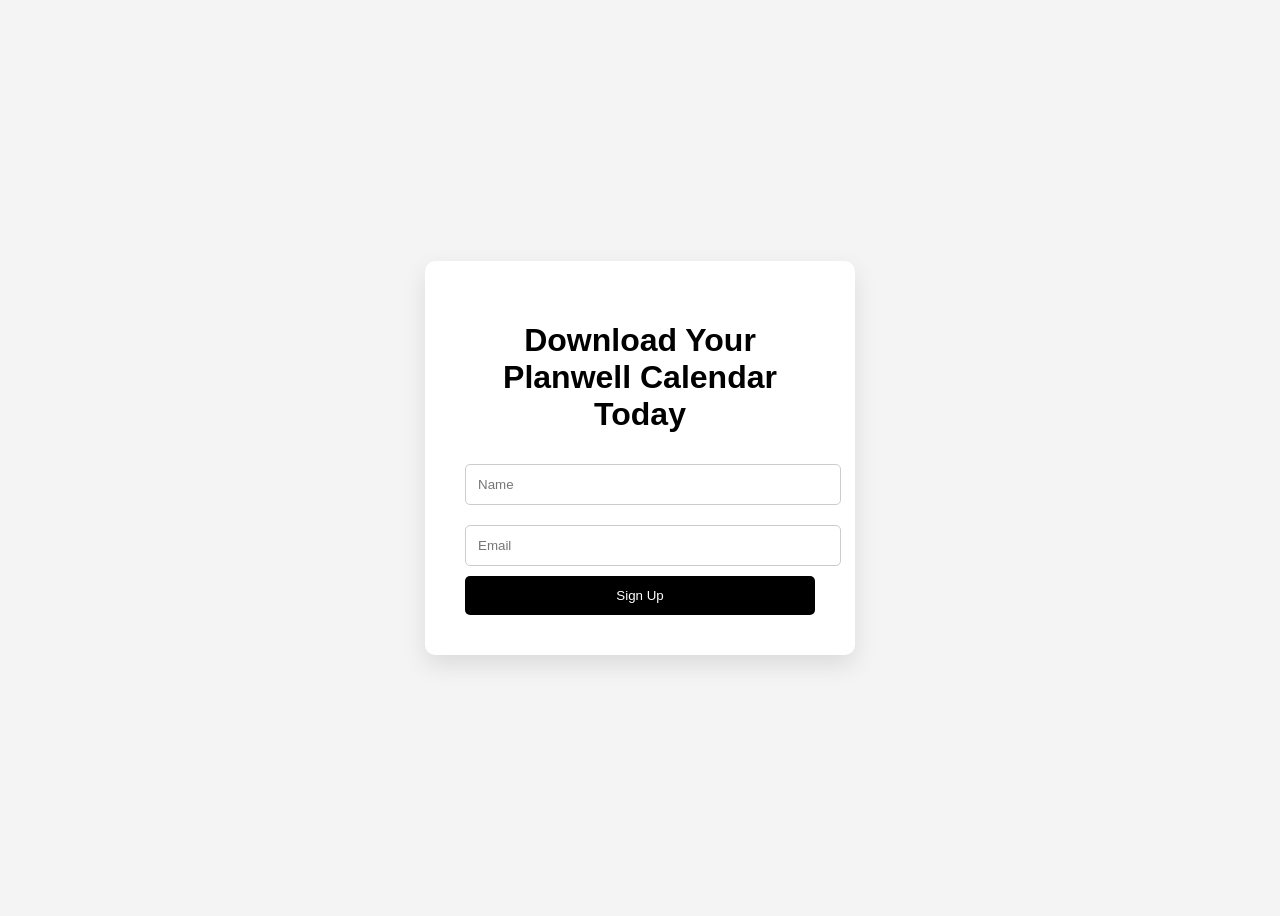
<file: signup.html>
<!DOCTYPE html>
<html lang="en">
<head>

<meta charset="UTF-8">
<meta name="viewport" content="width=device-width, initial-scale=1.0">

<title>Calendar Sign Up</title>

<style>

body{
font-family: Arial;
background:#f4f4f4;
display:flex;
justify-content:center;
align-items:center;
height:100vh;
}

.signup-box{
background:white;
padding:40px;
border-radius:10px;
box-shadow:0 10px 25px rgba(0,0,0,0.1);
text-align:center;
width:350px;
}

.signup-box input{
width:100%;
padding:12px;
margin:10px 0;
border:1px solid #ccc;
border-radius:5px;
}

.signup-btn{
width:100%;
padding:12px;
background:black;
color:white;
border:none;
border-radius:5px;
cursor:pointer;
}

.download{
margin-top:20px;
display:none;
}

.download a{
background:#c7c4a1;
color:white;
padding:10px 20px;
text-decoration:none;
border-radius:5px;
}

</style>

</head>

<body>

<div class="signup-box">

<h1>Download Your Planwell Calendar Today</h1>

<form onsubmit="showDownload(event)">

<input type="text" placeholder="Name" required>

<input type="email" placeholder="Email" required>

<button class="signup-btn">Sign Up</button>

</form>

<div class="download" id="downloadSection">

<p>Your calendar is ready!</p>

<a href="onlinecalendar.pdf" download>
Download Calendar
</a>

</div>

</div>

<script>

function showDownload(event){
event.preventDefault();
document.getElementById("downloadSection").style.display="block";
}

</script>

</body>
</html>
</file>
